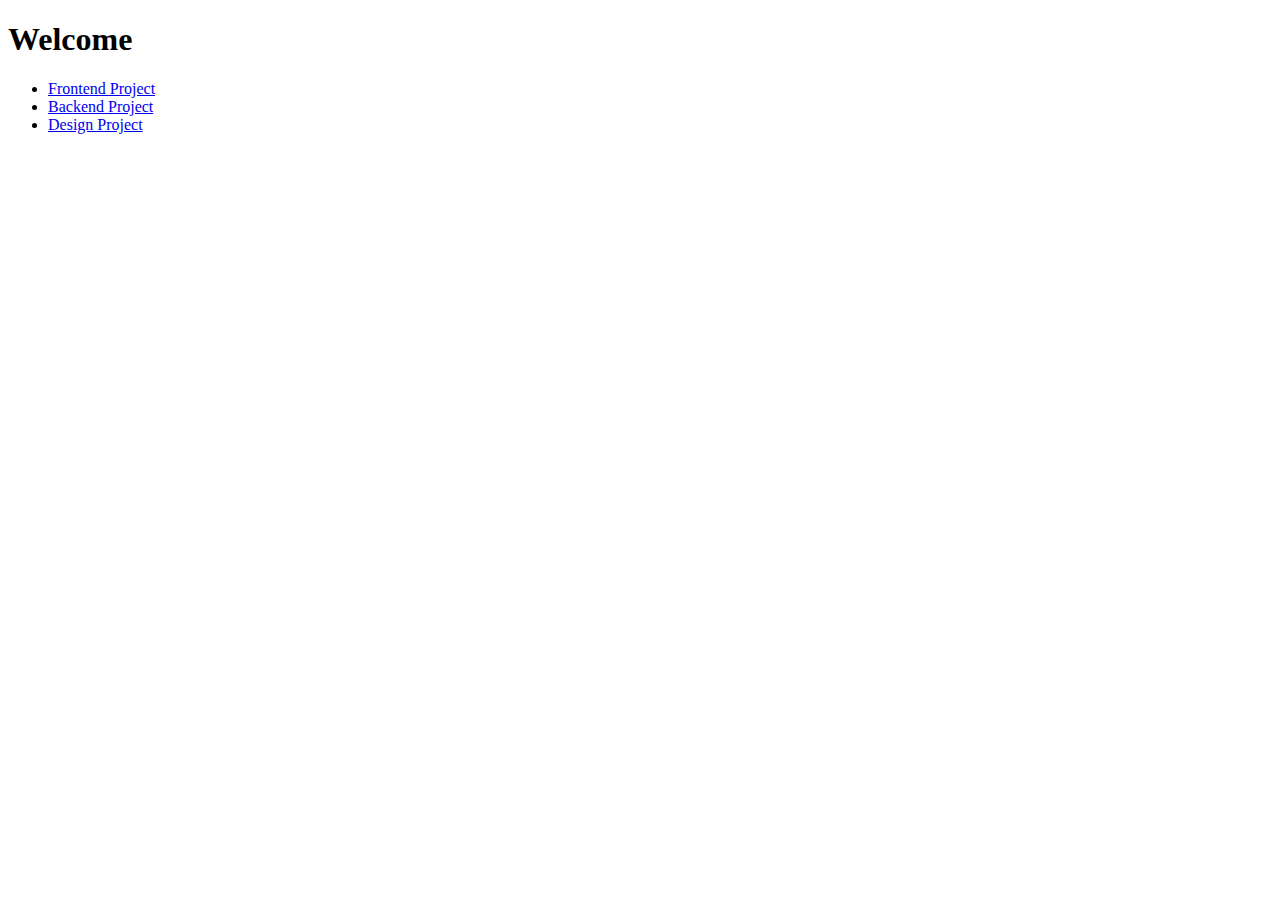
<file: index.html>
<!DOCTYPE html>
<html lang="en">
<head>
  <meta charset="UTF-8">
  <title>My Portfolio</title>
</head>
<body>
  <h1>Welcome</h1>
  <ul>
    <li><a href="Projects/BookMarkManager/index.html" target="_blank">Frontend Project</a></li>
    <li><a href="form/index.html" target="_blank">Backend Project</a></li>
    <li><a href="Table/index.html" target="_blank">Design Project</a></li>
  </ul>
</body>
</html>
</file>
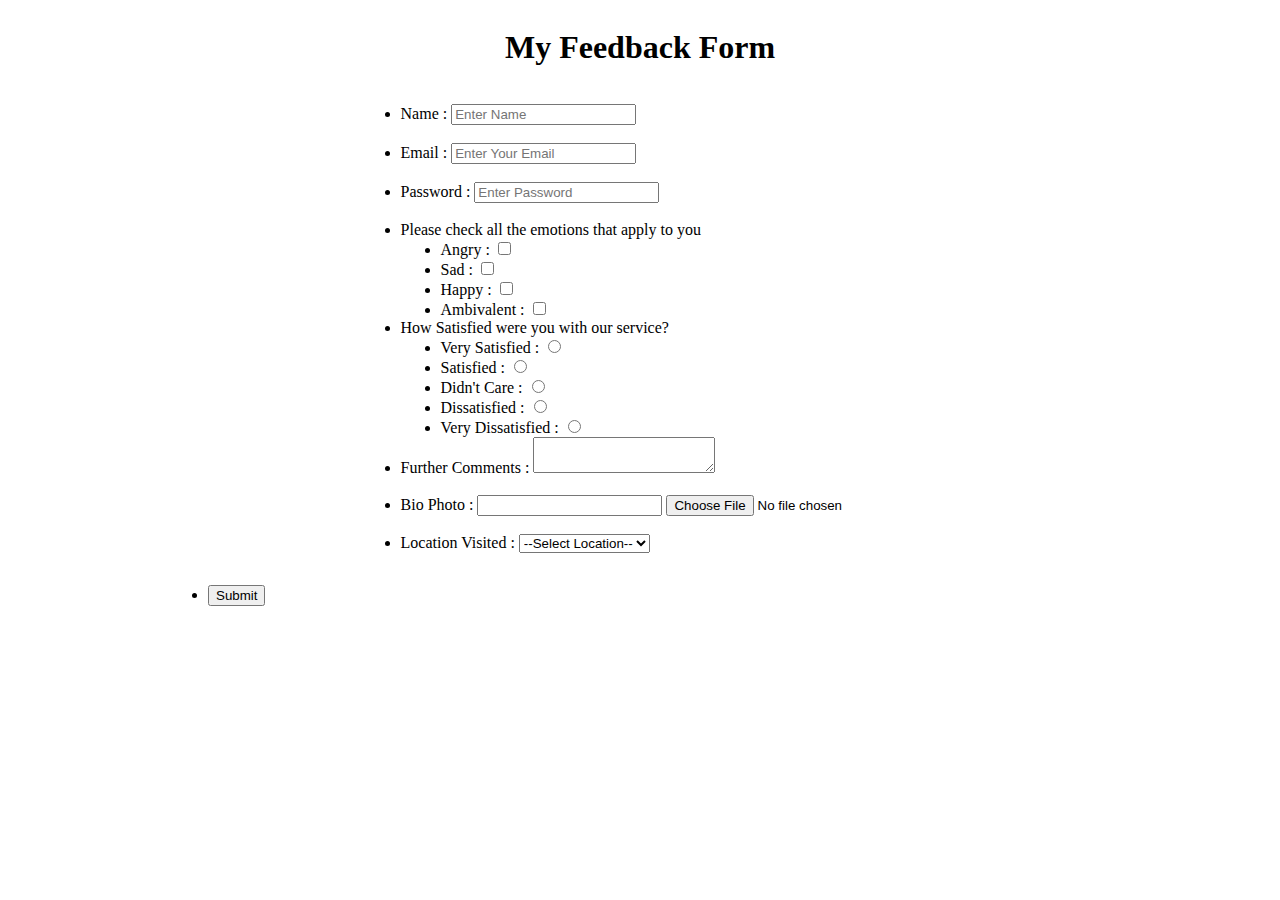
<file: form/index.html>
<!DOCTYPE html>
<html lang="en">

<head>
  <meta charset="UTF-8">
  <meta name="viewport" content="width=device-width, initial-scale=1.0">
  <title>Document</title>
  <style>
  #two{
    padding-left:200px ;
  }
    #div1{
      display: flex;
      flex-direction: column;
      align-items: center;
    }
  </style>
</head>

<body>
  <div id="div1">
  <h1>My Feedback Form</h1>
  <ul  id="one">
    <li>
      <label for="name">Name :</label>
      <input type="text" id="name" placeholder="Enter Name" name="username">
    </li>
    <br>
    <li>
      <label for="Email">Email :</label>
      <input type="email" id="Email" placeholder="Enter Your Email" name="YourMail">
    </li>
<br>
    <li>
      <label for="pssword">Password :</label>
      <input type="password" id="pssword" placeholder="Enter Password" name="password">
    </li><br>
    <li>Please check all the emotions that apply to you
      <ul type="disc">
        <li>
          <label for="angry">Angry :</label>
          <input type="checkbox" id="angry" name="Emotions">
        </li>
        <li>
          <label for="sad">Sad :</label>
          <input type="checkbox" id="sad" name="Emotions">
        </li>
        <li>
          <label for="happy">Happy :</label>
          <input type="checkbox" id="happy" name="Emotions">
        </li>
        <li>
          <label for="ambivalent">Ambivalent :</label>
          <input type="checkbox" id="ambivalent" name="Emotions">
        </li>
      </ul>
    </li>
    <li>How Satisfied were you with our service?
      <ul type="disc">
        <li>
          <label for="vs">Very Satisfied :</label>
          <input type="radio" id="vs" name="Satisfaction">
        </li>
        <li>
          <label for="s">Satisfied :</label>
          <input type="radio" id="s" name="Satisfaction">
        </li>
        <li>
          <label for="DnC">Didn't Care :</label>
          <input type="radio" id="DnC" name="Satisfaction">
        </li>
        <li>
          <label for="Ds">Dissatisfied :</label>
          <input type="radio" id="Ds" name="Satisfaction">
        </li>
        <li>
          <label for="VDs"> Very Dissatisfied :</label>
          <input type="radio" id="VDs" name="Satisfaction">
        </li>
      </ul>
    </li>
      <li>
        <label for="comment">Further Comments :</label>
        <textarea name="comments" id="comment"></textarea>
      </li>
      <br>
      <li>
        <label for="bPhoto">Bio Photo : </label>
        <input type="text" name="Photo" id="bPhoto">
        <input type="file" name="myfile">
      </li>
      <br>
    <li>
      <label for="Locvisit">Location Visited :</label>
      <select name="Locations" id="Locvisit" style="content:U+21E9;">
        <option value="selectLocation">--Select Location--</option>
        <option value="Goa">Goa</option>
        <option value="Jaipur">Jaipur</option>
        <option value="Shimla">Shimla</option>
        <option value="Ladakh">Ladakh</option>
        <option value="Manali">Manali</option>
      </select>
    </li>
  </ul>
</div>

  <ul id="two">
    <li>
      <input type="submit" name="myinfo" id="submit">
    </li>
  </ul>
</body>

</html>
</file>
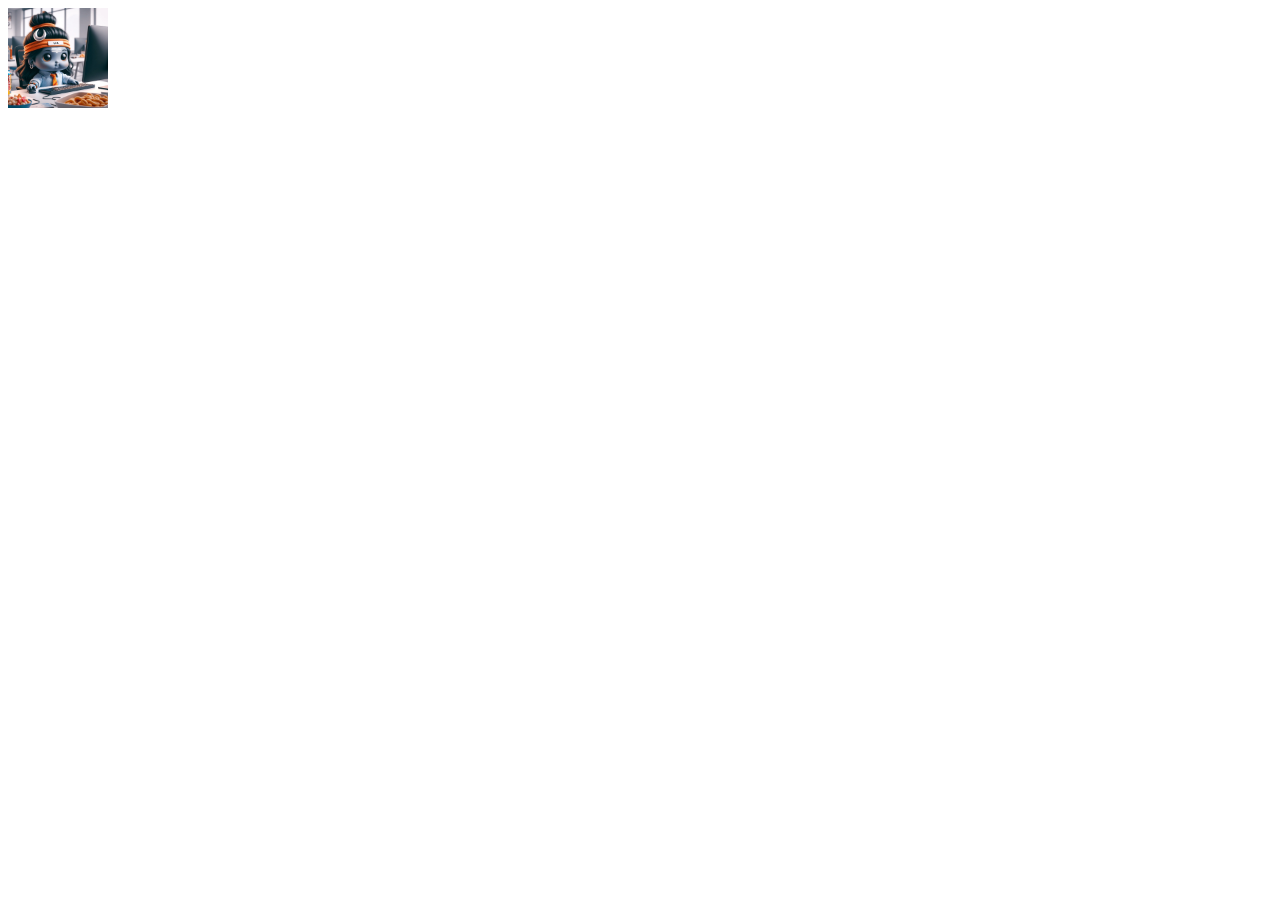
<file: Image/index.html>
<!DOCTYPE html>
<html lang="en">
<head>
  <meta charset="UTF-8">
  <meta name="viewport" content="width=device-width, initial-scale=1.0">
  <title>Image Tut</title>
</head>
<body>
  <img  height="100" src="maha.webp" alt="Mahadev Image">
  
</body>
</html>
</file>
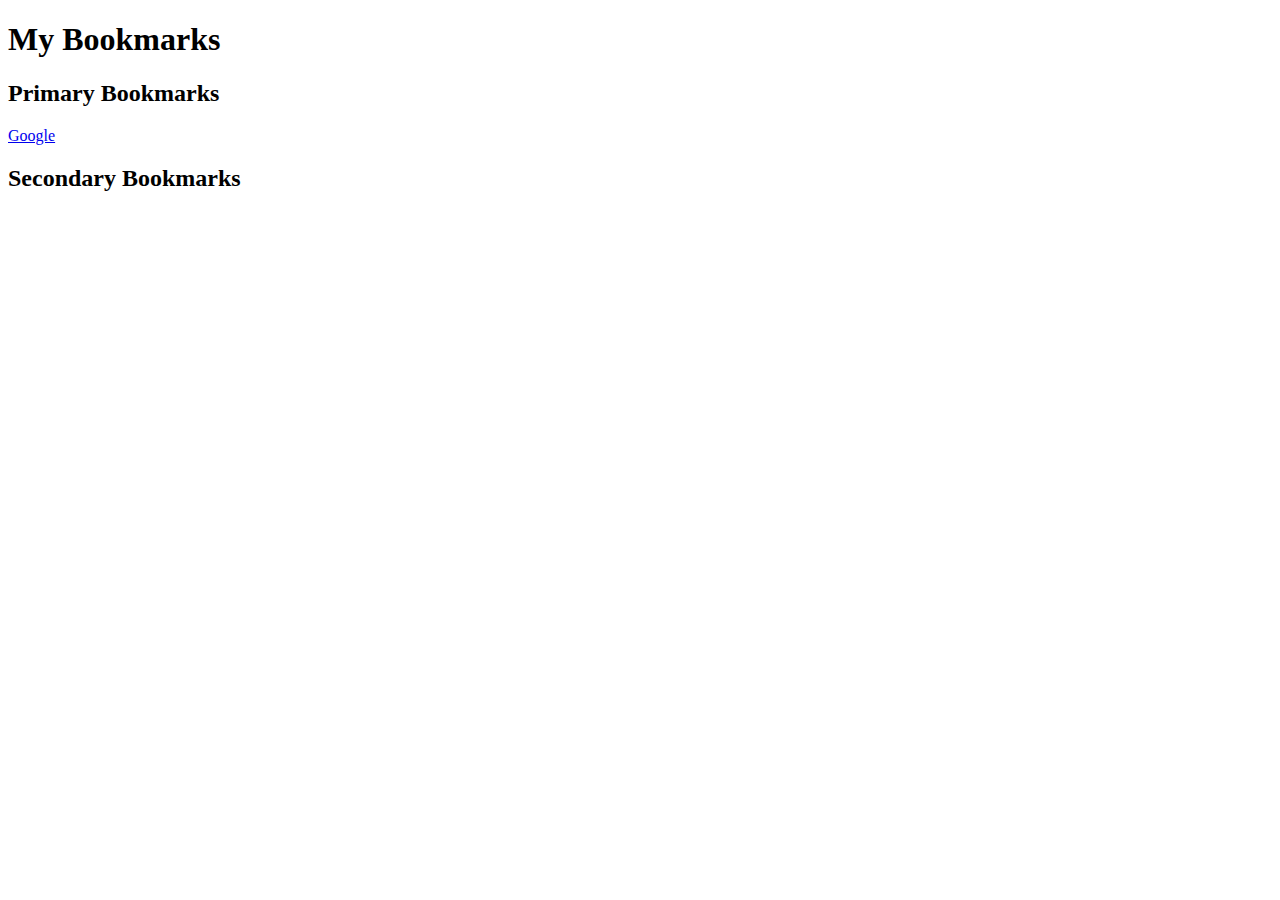
<file: Projects/BookMarkManager/index.html>
<!DOCTYPE html>
<html lang="en">
<head>
  <meta charset="UTF-8">
  <meta name="viewport" content="width=device-width, initial-scale=1.0">
  <title>Document</title>
</head>
<body>
  <h1>My Bookmarks</h1>
  <h2>Primary Bookmarks</h2>
 <a href="http://www.google.com">Google</a> 
  <h2>Secondary Bookmarks</h2>
</body>
</html>
</file>
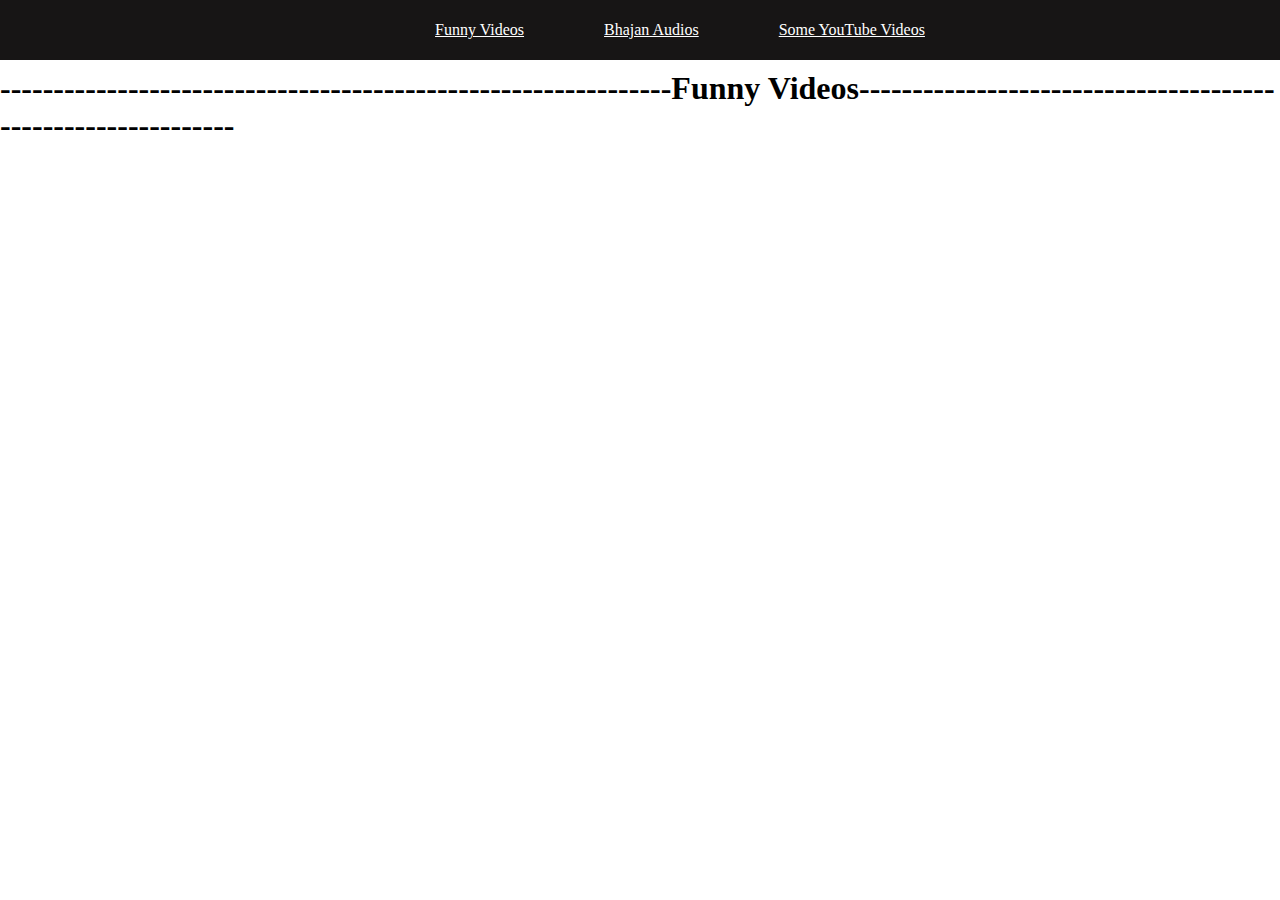
<file: Projects/WbsiteByUsingAudioVideoMedia/index.html>
<!DOCTYPE html>
<html lang="en">
<head>
  <meta charset="UTF-8">
  <meta name="viewport" content="width=device-width, initial-scale=1.0">
  <title>Document</title>
  <link rel="stylesheet" href="style.css">
</head>
<body>
  <header>
    <div class="pannel">
      <a href="#funnyVideos"> Funny Videos</a>
      <a href="">Bhajan Audios</a>
      <a href="">Some YouTube Videos</a>
    </div>
  </header>
  <h1 id="funnyVideos">---------------------------------------------------------------Funny Videos-------------------------------------------------------------</h1>
   
  <div class="videos"><video src=""></video>
   <video src=""></video>
   <video src=""></video>
   <video src=""></video>
  </div>
</body>
</html>
</file>
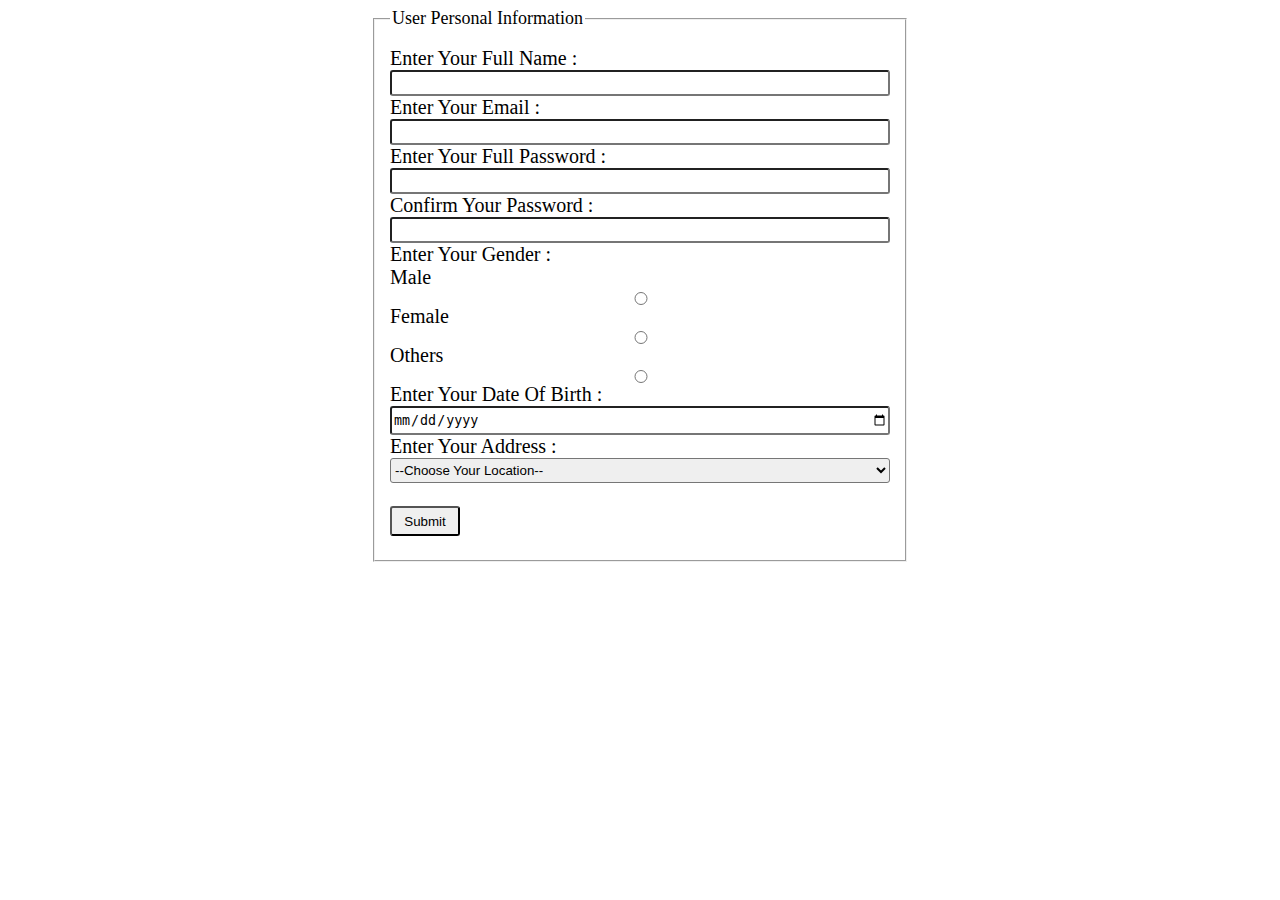
<file: form/form1.html>
<!DOCTYPE html>
<html lang="en">
<head>
  <meta charset="UTF-8">
  <meta name="viewport" content="width=device-width, initial-scale=1.0">
  <title>Form for user information</title>
  <style>
    body{
      font-size: 20px;
      display: flex;
      justify-content: center;
    }
    fieldset{
      display: flex;
      flex-direction:column;
      justify-content: center;

    }
  </style>
</head>
<body>
  
  <fieldset style="width:500px; height:530px;">
    <legend style="font-size:18px ;"
    > User Personal Information</legend>
    <label for="name">Enter Your Full Name :</label>
    <input type="text" id="name" name="username" style="border-radius: 3px; height: 20px;" >
    <label for="email">Enter Your Email :</label>
    <input type="email" id="email" name="userMail" style="border-radius: 3px; height: 20px;" >
    <label for="pssword">Enter Your Full Password :</label>
    <input type="password" id="pssword" name="userpssword" style="border-radius: 3px; height: 20px;" >
    <label for="conpssword">Confirm Your Password :</label>
    <input type="password" id="conpssword" name="userpssword" style="border-radius: 3px; height: 20px;" >
    <label for="gender">Enter Your Gender :</label>
    <label for="gen">Male</label>
    <input type="radio" id="gen" name="gender">
    <label for="gen1">Female</label>
    <input type="radio" id="gen1" name="gender">
    <label for="gen2">Others</label>
    <input type="radio" id="gen2" name="gender">
    <label for="dob">Enter Your Date Of Birth :</label>
    <input type="date" id="dob" name="userDateOfBirth" style= "border-radius: 3px; height: 25px;">
    <label for="address">Enter Your Address :</label>
    <select name="Locations" id="Loc" style="border-radius: 3px; height: 25px;">
    <option value="Choose the Location">--Choose Your Location--</option>
      <option value="Noida">Noida</option>
      <option value="Uttarpradesh">Uttarpradesh</option>
      <option value="Himachal">Himachal</option>
      <option value="Andrapradesh">Andrapradesh</option>
      <option value="Shimla">Shimla</option>
    </select><br>
    <button style="width: 70px; height: 30px; border-radius: 3px;">Submit</button>
  
  </fieldset>
  
</body>
</html>
</file>
<file: Projects/WbsiteByUsingAudioVideoMedia/style.css>
*{
  margin: 0px;
  padding: 0px;
}
.pannel{
  background-color: rgb(23, 21, 21);
  height: 60px;
  margin-bottom: 10px;
  display: flex;
  justify-content: center;
  align-items: center;
  
}
.pannel a{
  margin-left: 80px ;
  color: white;
}
</file>
